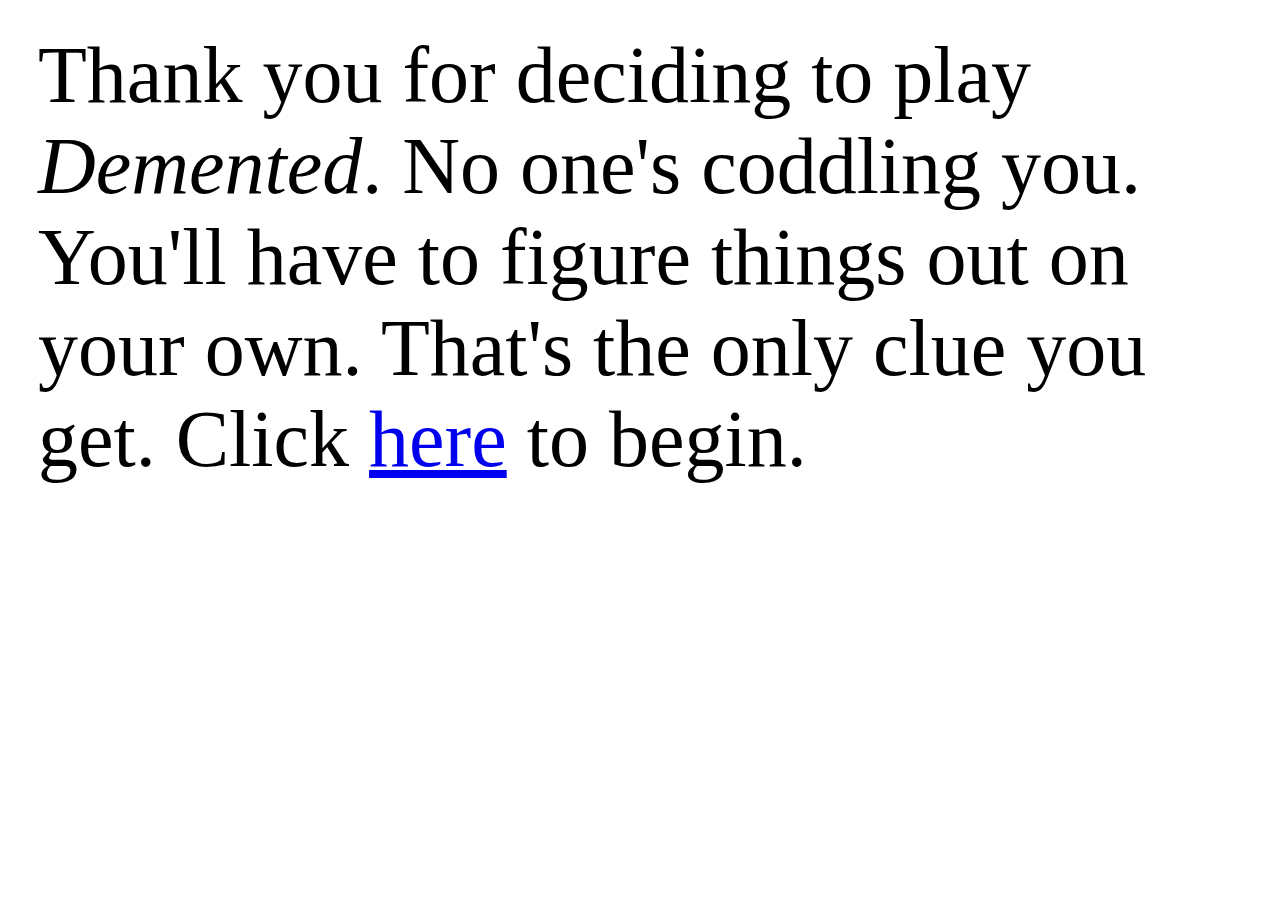
<file: index.html>
<!DOCTYPE html>
<html>
	<header>
	<title>\</title>

	<style type="text/css">
		html, body{
			width: 100%;
		}
		div{
			color: #000;
			margin: 20px;
			display: block;
			font-size: 5em;
			padding: 10px;
		}
	</style>

	</header>

	<body>
		<div >Thank you for deciding to play <i>Demented</i>. No one's coddling you. You'll have to figure things out on your own. That's the only clue you get. Click <a href="one.html">here</a> to begin.</div>
	</body>
</html>
</file>
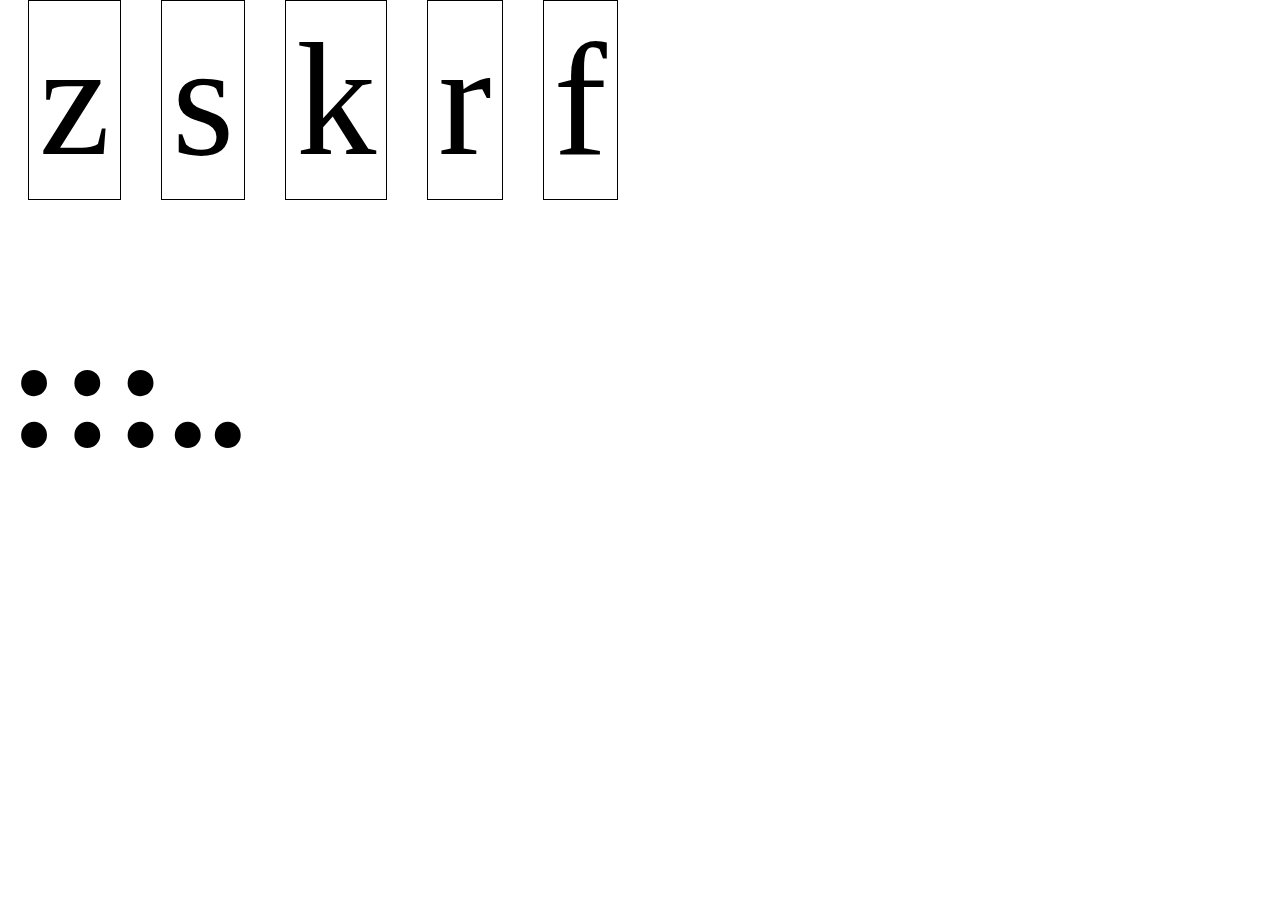
<file: eight.html>
<!DOCTYPE html>
<html>
	<header>
	<title>//</title>

	<link rel="stylesheet" type="text/css" href="dementedstyle.css">

	<script src="https://ajax.googleapis.com/ajax/libs/jquery/3.1.0/jquery.min.js"></script>

	<script type="text/javascript">
		var alphabet = ['a', 'b', 'c', 'd', 'e', 'f', 'g', 'h', 'i', 'j', 'k', 'l', 'm', 'o', 'p', 'q', 's', 't', 'u','v','w', 'x', 'y','z'];

		var letters;
		var correctLetter = 'r';
		var correctIndex = Math.floor(Math.random() * 4) + 1;

		function isCorrectLetterOrInLetters(element){
			if(element == correctLetter){
				return true;
			}
			if($.inArray(element, letters)){
				return true;
			}
		}

		for(var i = 0; i < 5; i++){
			var tag = document.createElement('div');
			var letter;

			if(i == correctIndex){
				letter = correctLetter;
			}
			else{
				var index = Math.floor(Math.random() * alphabet.length);
				while(index == alphabet.findIndex(isCorrectLetterOrInLetters)){
					index = Math.floor(Math.random() * alphabet.length);
				}
				letter = alphabet[index];
			}

			var linkText = document.createTextNode(letter);
			tag.appendChild(linkText);
			tag.id = letter;
			document.body.appendChild(tag);

		}

		$("div").each(function(index){
			if(index == correctIndex){
				$(this).click(function(){
					window.location.assign("nine.html");
				});
			}
			else{
				$(this).click(function(){
					window.location.assign("one.html");
				})
			}
		})
	</script>

	</header>

	<body>
		<h1>:::..</h1>
	</body>
</html>
</file>
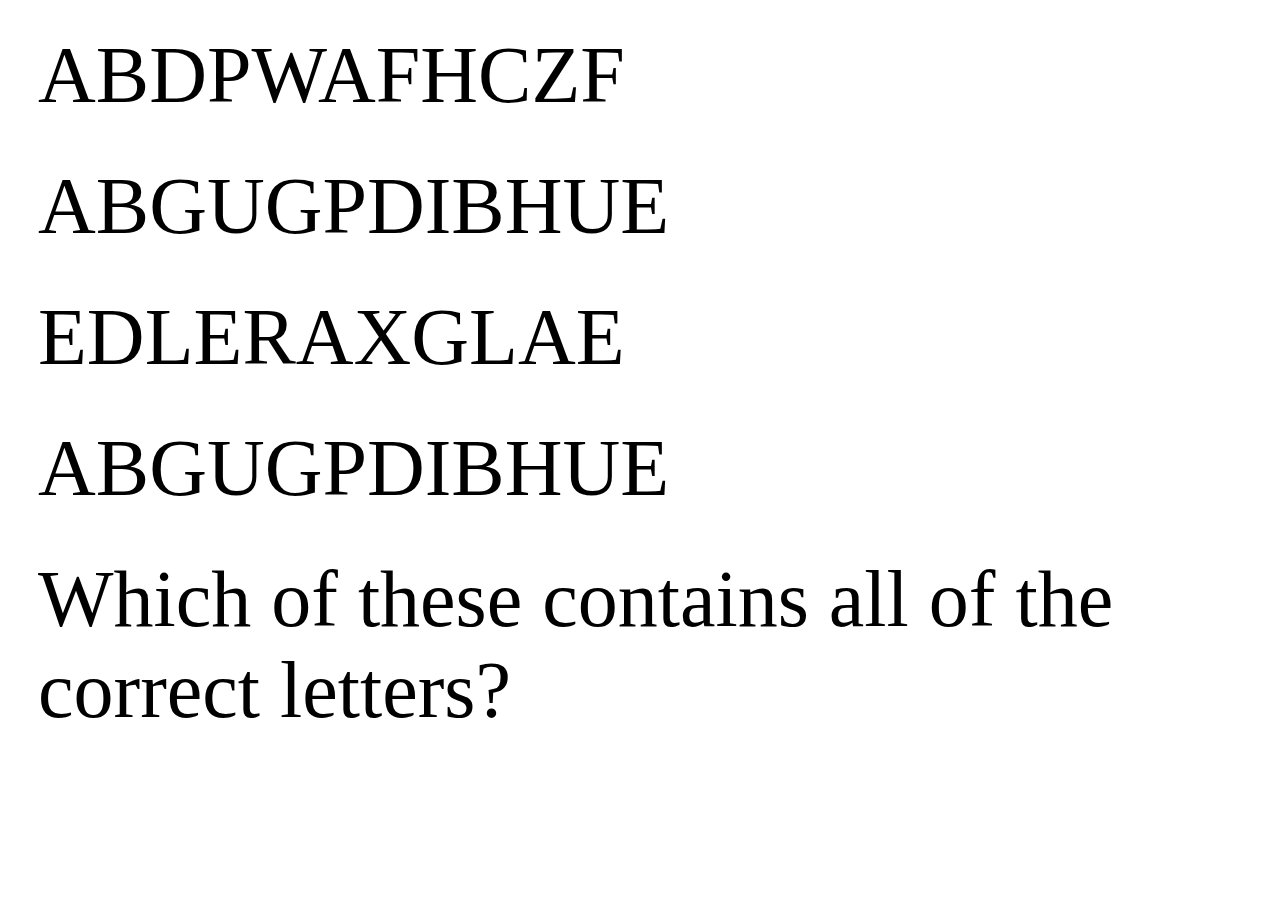
<file: final.html>
<!DOCTYPE html>
<html>
	<header>
	<title>///</title>

	<style type="text/css">
		div{
			color: #000;
			margin: 20px;
			display: block;
			font-size: 5em;
			padding: 10px;
		}

		div:hover{
			cursor: pointer;
		}
	</style>

	<script src="https://ajax.googleapis.com/ajax/libs/jquery/3.1.0/jquery.min.js"></script>

	<script type="text/javascript">
		var alphabet = ["BFOSIRTYUDVB", "ABDPWAFHCZF", "ABGUGPDIBHUE", "BFUEOAPFLEINGV"];

		var letters;
		var correctLetter = "EDLERAXGLAE";
		var correctIndex = Math.floor(Math.random() * 2) + 1;

		function isCorrectLetterOrInLetters(element){
			if(element == correctLetter){
				return true;
			}
			if($.inArray(element, letters)){
				return true;
			}
		}

		for(var i = 0; i < 4; i++){
			var tag = document.createElement('div');
			var letter;

			if(i == correctIndex){
				letter = correctLetter;
			}
			else{
				var index = Math.floor(Math.random() * alphabet.length);
				while(index == alphabet.findIndex(isCorrectLetterOrInLetters)){
					index = Math.floor(Math.random() * alphabet.length);
				}
				letter = alphabet[index];
			}

			var linkText = document.createTextNode(letter);
			tag.appendChild(linkText);
			tag.id = letter;
			document.body.appendChild(tag);

		}

		$("div").each(function(index){
			if(index == correctIndex){
				$(this).click(function(){
					window.location.assign("victory.html");
				});
			}
			else{
				$(this).click(function(){
					window.location.assign("one.html");
				})
			}
		})
	</script>

	</header>

	<body>
		<div class="question">Which of these contains all of the correct letters?</div>
	</body>
</html>
</file>
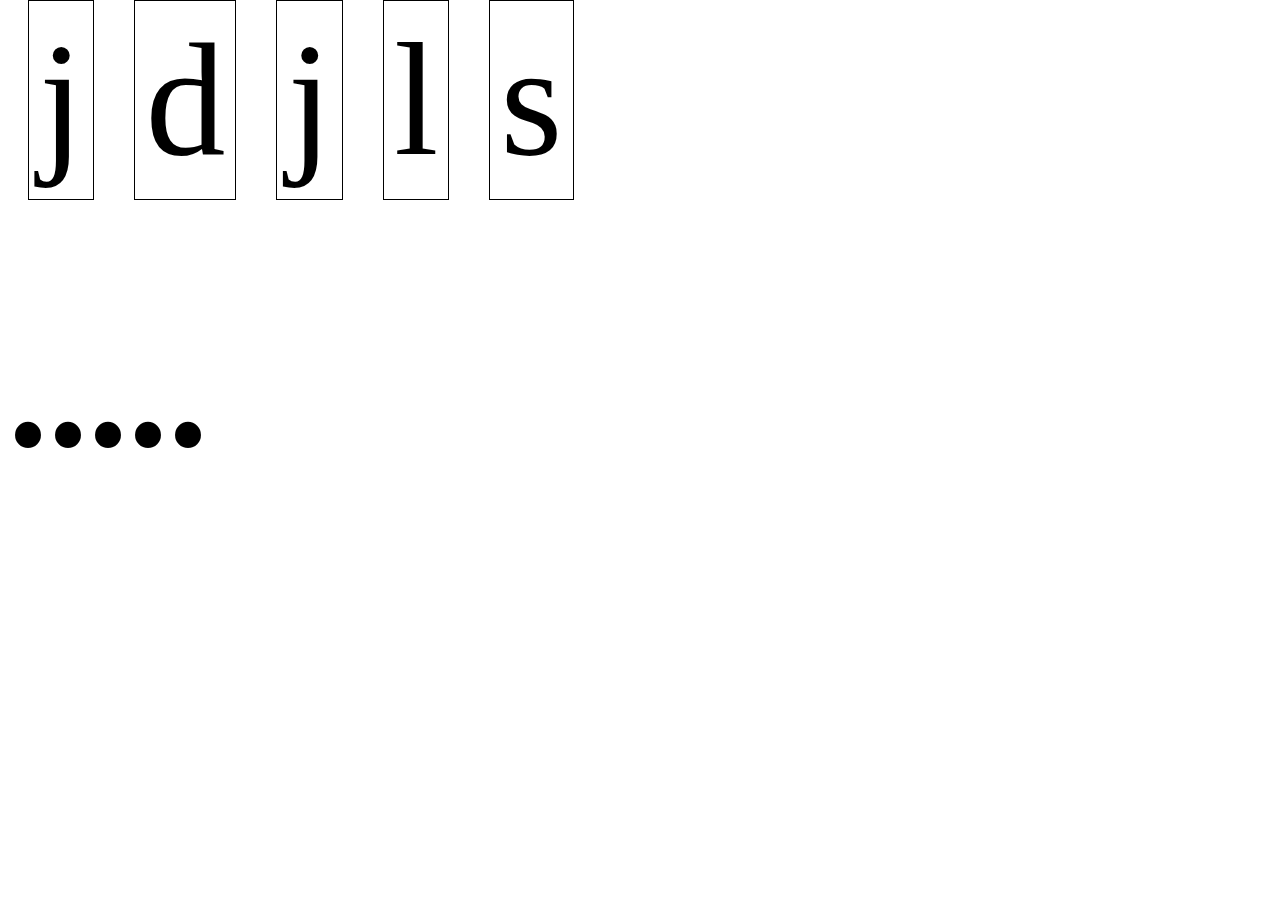
<file: five.html>
<!DOCTYPE html>
<html>
	<header>
	<title>//</title>

	<link rel="stylesheet" type="text/css" href="dementedstyle.css">

	<script src="https://ajax.googleapis.com/ajax/libs/jquery/3.1.0/jquery.min.js"></script>

	<script type="text/javascript">
		var alphabet = ['a', 'b', 'c', 'e', 'f', 'g', 'h', 'i', 'j', 'k', 'l', 'm', 'o', 'p', 'q', 'r', 's', 't', 'u','v','w', 'x', 'y','z'];

		var letters;
		var correctLetter = 'd';
		var correctIndex = Math.floor(Math.random() * 4) + 1;

		function isCorrectLetterOrInLetters(element){
			if(element == correctLetter){
				return true;
			}
			if($.inArray(element, letters)){
				return true;
			}
		}

		for(var i = 0; i < 5; i++){
			var tag = document.createElement('div');
			var letter;

			if(i == correctIndex){
				letter = correctLetter;
			}
			else{
				var index = Math.floor(Math.random() * alphabet.length);
				while(index == alphabet.findIndex(isCorrectLetterOrInLetters)){
					index = Math.floor(Math.random() * alphabet.length);
				}
				letter = alphabet[index];
			}

			var linkText = document.createTextNode(letter);
			tag.appendChild(linkText);
			tag.id = letter;
			document.body.appendChild(tag);

		}

		$("div").each(function(index){
			if(index == correctIndex){
				$(this).click(function(){
					window.location.assign("six.html");
				});
			}
			else{
				$(this).click(function(){
					window.location.assign("one.html");
				})
			}
		})
	</script>

	</header>

	<body>
		<h1>.....</h1>
	</body>
</html>
</file>
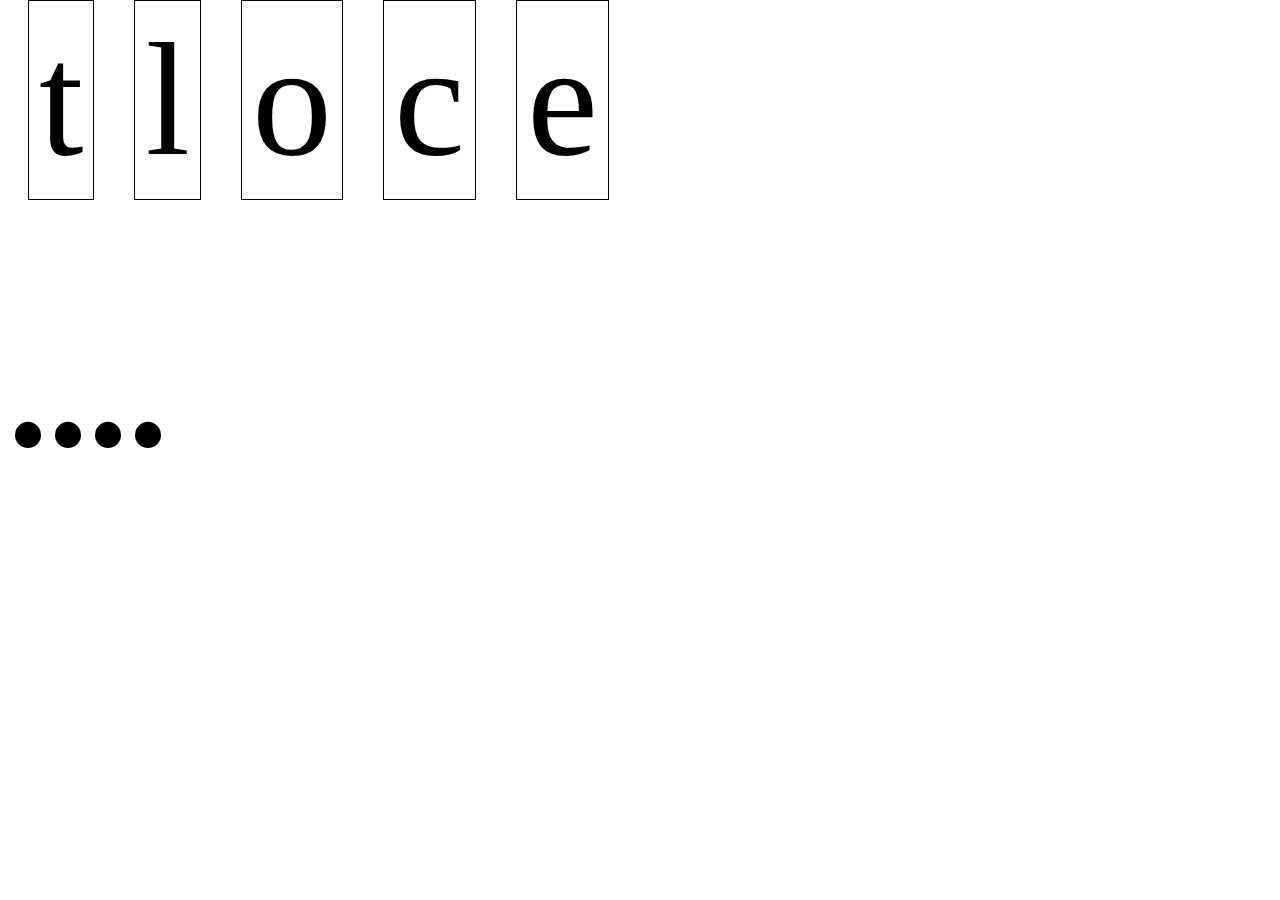
<file: four.html>
<!DOCTYPE html>
<html>
	<header>
	<title>//</title>

	<link rel="stylesheet" type="text/css" href="dementedstyle.css">

	<script src="https://ajax.googleapis.com/ajax/libs/jquery/3.1.0/jquery.min.js"></script>

	<script type="text/javascript">
		var alphabet = ['a', 'b', 'c', 'd', 'f', 'g', 'h', 'i', 'j', 'k', 'l', 'm', 'o', 'p', 'q', 'r', 's', 't', 'u','v','w', 'x', 'y','z'];

		var letters;
		var correctLetter = 'e';
		var correctIndex = Math.floor(Math.random() * 4) + 1;

		function isCorrectLetterOrInLetters(element){
			if(element == correctLetter){
				return true;
			}
			if($.inArray(element, letters)){
				return true;
			}
		}

		for(var i = 0; i < 5; i++){
			var tag = document.createElement('div');
			var letter;

			if(i == correctIndex){
				letter = correctLetter;
			}
			else{
				var index = Math.floor(Math.random() * alphabet.length);
				while(index == alphabet.findIndex(isCorrectLetterOrInLetters)){
					index = Math.floor(Math.random() * alphabet.length);
				}
				letter = alphabet[index];
			}

			var linkText = document.createTextNode(letter);
			tag.appendChild(linkText);
			tag.id = letter;
			document.body.appendChild(tag);

		}

		$("div").each(function(index){
			if(index == correctIndex){
				$(this).click(function(){
					window.location.assign("five.html");
				});
			}
			else{
				$(this).click(function(){
					window.location.assign("one.html");
				})
			}
		})
	</script>

	</header>

	<body>
		<h1>....</h1>
	</body>
</html>
</file>
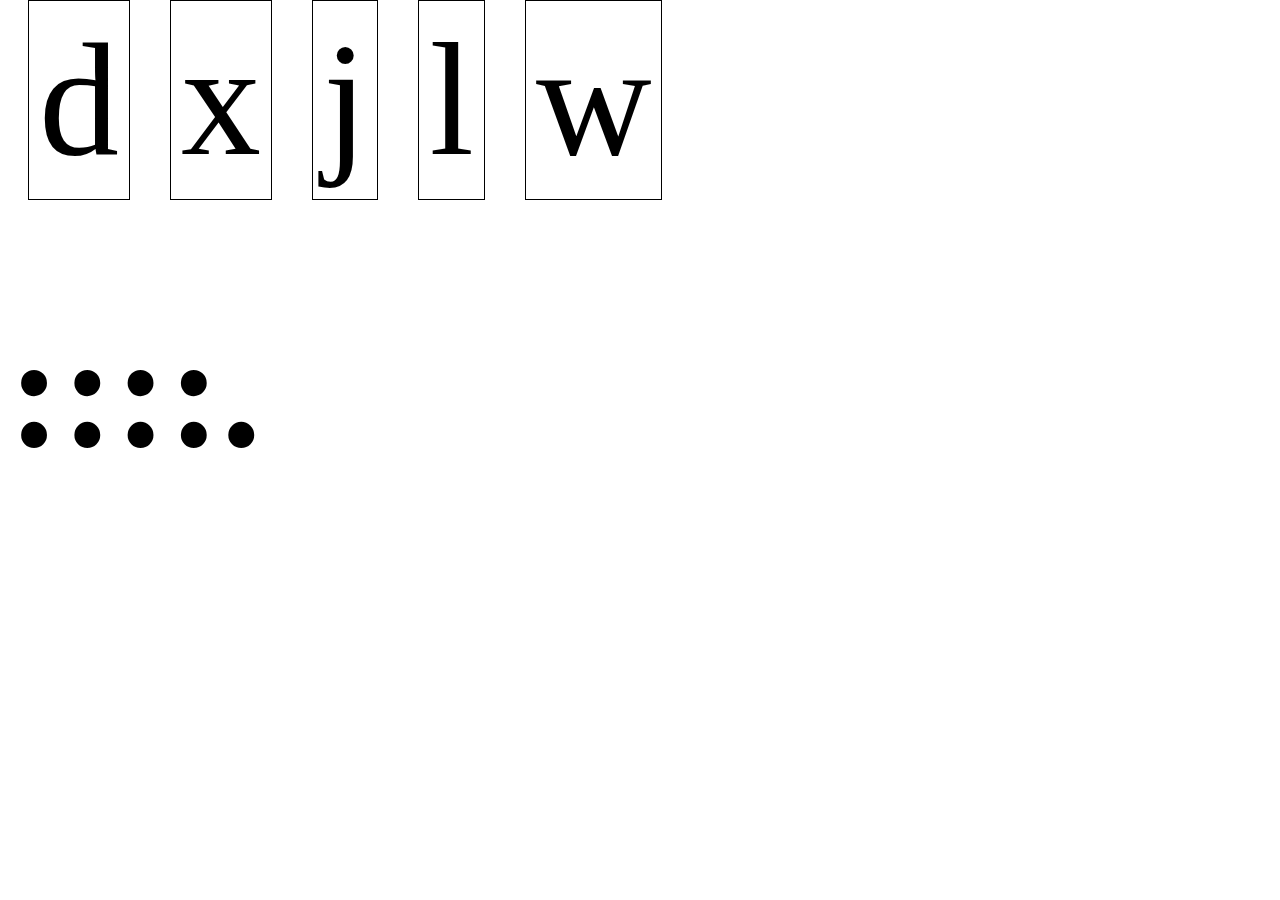
<file: nine.html>
<!DOCTYPE html>
<html>
	<header>
	<title>//</title>

	<link rel="stylesheet" type="text/css" href="dementedstyle.css">

	<script src="https://ajax.googleapis.com/ajax/libs/jquery/3.1.0/jquery.min.js"></script>

	<script type="text/javascript">
		var alphabet = ['a', 'b', 'c', 'd', 'e', 'f', 'g', 'h', 'i', 'j', 'k', 'm', 'o', 'p', 'q', 'r', 's', 't', 'u','v','w', 'x', 'y','z'];

		var letters;
		var correctLetter = 'l';
		var correctIndex = Math.floor(Math.random() * 4) + 1;

		function isCorrectLetterOrInLetters(element){
			if(element == correctLetter){
				return true;
			}
			if($.inArray(element, letters)){
				return true;
			}
		}

		for(var i = 0; i < 5; i++){
			var tag = document.createElement('div');
			var letter;

			if(i == correctIndex){
				letter = correctLetter;
			}
			else{
				var index = Math.floor(Math.random() * alphabet.length);
				while(index == alphabet.findIndex(isCorrectLetterOrInLetters)){
					index = Math.floor(Math.random() * alphabet.length);
				}
				letter = alphabet[index];
			}

			var linkText = document.createTextNode(letter);
			tag.appendChild(linkText);
			tag.id = letter;
			document.body.appendChild(tag);

		}

		$("div").each(function(index){
			if(index == correctIndex){
				$(this).click(function(){
					window.location.assign("ten.html");
				});
			}
			else{
				$(this).click(function(){
					window.location.assign("one.html");
				})
			}
		})
	</script>

	</header>

	<body>
		<h1>::::.</h1>
	</body>
</html>
</file>
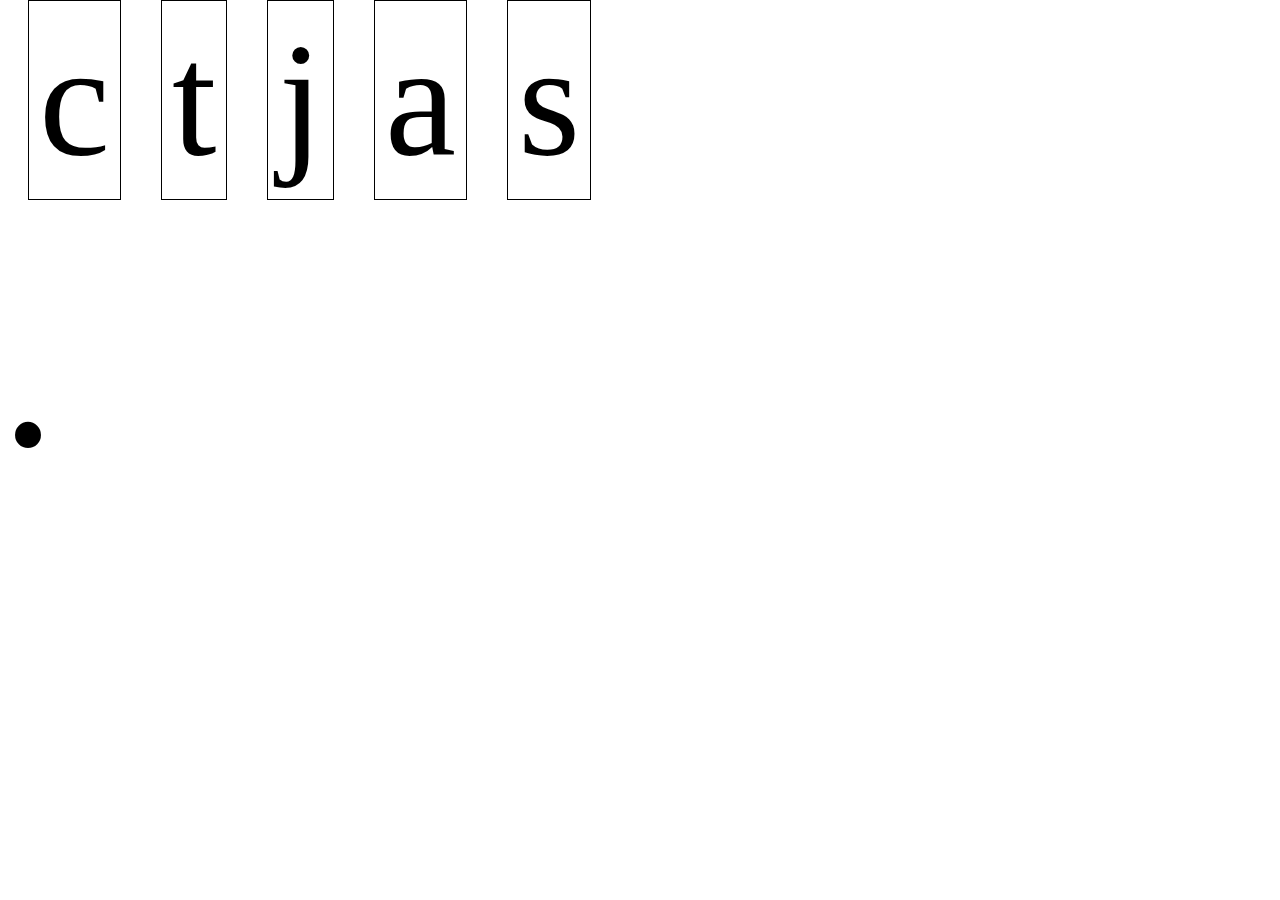
<file: one.html>
<!DOCTYPE html>
<html>
	<header>
	<title>/</title>

	<link rel="stylesheet" type="text/css" href="dementedstyle.css">
	<script src="https://ajax.googleapis.com/ajax/libs/jquery/3.1.0/jquery.min.js"></script>

	<script type="text/javascript">
		var alphabet = ['b', 'c', 'd', 'e', 'f', 'g', 'h', 'i', 'j', 'k', 'l', 'm', 'o', 'p', 'q', 'r', 's', 't', 'u','v','w', 'x', 'y','z'];

		var letters;
		var correctLetter = 'a';
		var correctIndex = Math.floor(Math.random() * 4) + 1;

		function isCorrectLetterOrInLetters(element){
			if(element == correctLetter){
				return true;
			}
			if($.inArray(element, letters)){
				return true;
			}
		}

		for(var i = 0; i < 5; i++){
			var tag = document.createElement('div');
			var letter;

			if(i == correctIndex){
				letter = correctLetter;
			}
			else{
				var index = Math.floor(Math.random() * alphabet.length);
				while(index == alphabet.findIndex(isCorrectLetterOrInLetters)){
					index = Math.floor(Math.random() * alphabet.length);
				}
				letter = alphabet[index];
			}

			var linkText = document.createTextNode(letter);
			tag.appendChild(linkText);
			tag.id = letter;
			document.body.appendChild(tag);

		}

		$("div").each(function(index){

			if(index == correctIndex){
				$(this).click(function(){
					window.location.assign("two.html");
				});
				
			}
		})
	</script>

	</header>

	<body>
		<h1>.</h1>
		
	</body>
</html>
</file>
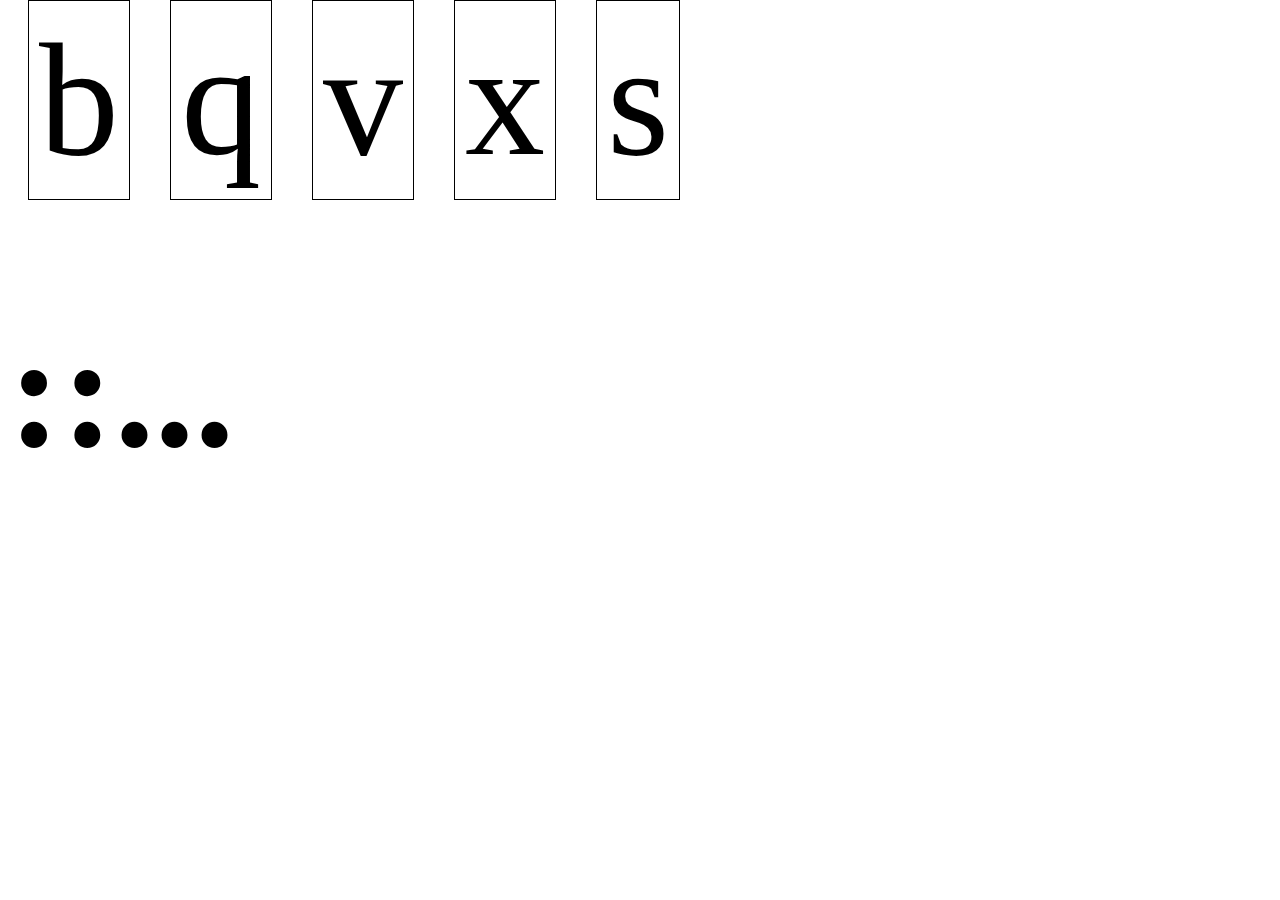
<file: seven.html>
<!DOCTYPE html>
<html>
	<header>
	<title>//</title>

	<link rel="stylesheet" type="text/css" href="dementedstyle.css">

	<script src="https://ajax.googleapis.com/ajax/libs/jquery/3.1.0/jquery.min.js"></script>

	<script type="text/javascript">
		var alphabet = ['a', 'b', 'c', 'd', 'e', 'f', 'g', 'h', 'i', 'j', 'k', 'l', 'm', 'o', 'p', 'q', 'r', 's', 't', 'u','v','w', 'y','z'];

		var letters;
		var correctLetter = 'x';
		var correctIndex = Math.floor(Math.random() * 4) + 1;

		function isCorrectLetterOrInLetters(element){
			if(element == correctLetter){
				return true;
			}
			if($.inArray(element, letters)){
				return true;
			}
		}

		for(var i = 0; i < 5; i++){
			var tag = document.createElement('div');
			var letter;

			if(i == correctIndex){
				letter = correctLetter;
			}
			else{
				var index = Math.floor(Math.random() * alphabet.length);
				while(index == alphabet.findIndex(isCorrectLetterOrInLetters)){
					index = Math.floor(Math.random() * alphabet.length);
				}
				letter = alphabet[index];
			}

			var linkText = document.createTextNode(letter);
			tag.appendChild(linkText);
			tag.id = letter;
			document.body.appendChild(tag);

		}

		$("div").each(function(index){
			if(index == correctIndex){
				$(this).click(function(){
					window.location.assign("eight.html");
				});
			}
			else{
				$(this).click(function(){
					window.location.assign("one.html");
				})
			}
		})
	</script>

	</header>

	<body>
		<h1>::...</h1>
	</body>
</html>
</file>
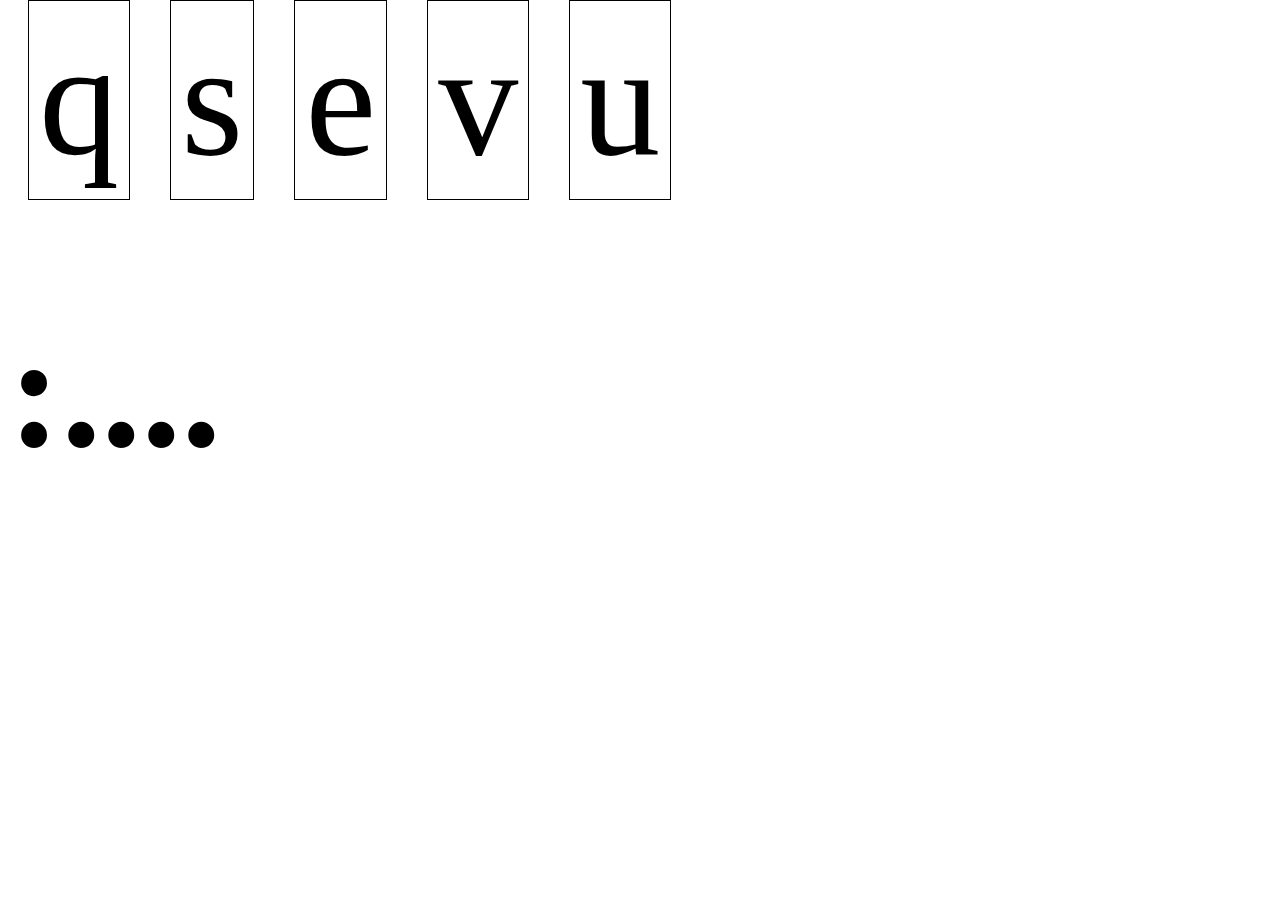
<file: six.html>
<!DOCTYPE html>
<html>
	<header>
	<title>//</title>

	<link rel="stylesheet" type="text/css" href="dementedstyle.css">

	<script src="https://ajax.googleapis.com/ajax/libs/jquery/3.1.0/jquery.min.js"></script>

	<script type="text/javascript">
		var alphabet = ['a', 'b', 'c', 'd', 'f', 'g', 'h', 'i', 'j', 'k', 'l', 'm', 'o', 'p', 'q', 'r', 's', 't', 'u','v','w', 'x', 'y','z'];

		var letters;
		var correctLetter = 'e';
		var correctIndex = Math.floor(Math.random() * 4) + 1;

		function isCorrectLetterOrInLetters(element){
			if(element == correctLetter){
				return true;
			}
			if($.inArray(element, letters)){
				return true;
			}
		}

		for(var i = 0; i < 5; i++){
			var tag = document.createElement('div');
			var letter;

			if(i == correctIndex){
				letter = correctLetter;
			}
			else{
				var index = Math.floor(Math.random() * alphabet.length);
				while(index == alphabet.findIndex(isCorrectLetterOrInLetters)){
					index = Math.floor(Math.random() * alphabet.length);
				}
				letter = alphabet[index];
			}

			var linkText = document.createTextNode(letter);
			tag.appendChild(linkText);
			tag.id = letter;
			document.body.appendChild(tag);

		}

		$("div").each(function(index){
			if(index == correctIndex){
				$(this).click(function(){
					window.location.assign("seven.html");
				});
			}
			else{
				$(this).click(function(){
					window.location.assign("one.html");
				})
			}
		})
	</script>

	</header>

	<body>
		<h1>:....</h1>
	</body>
</html>
</file>
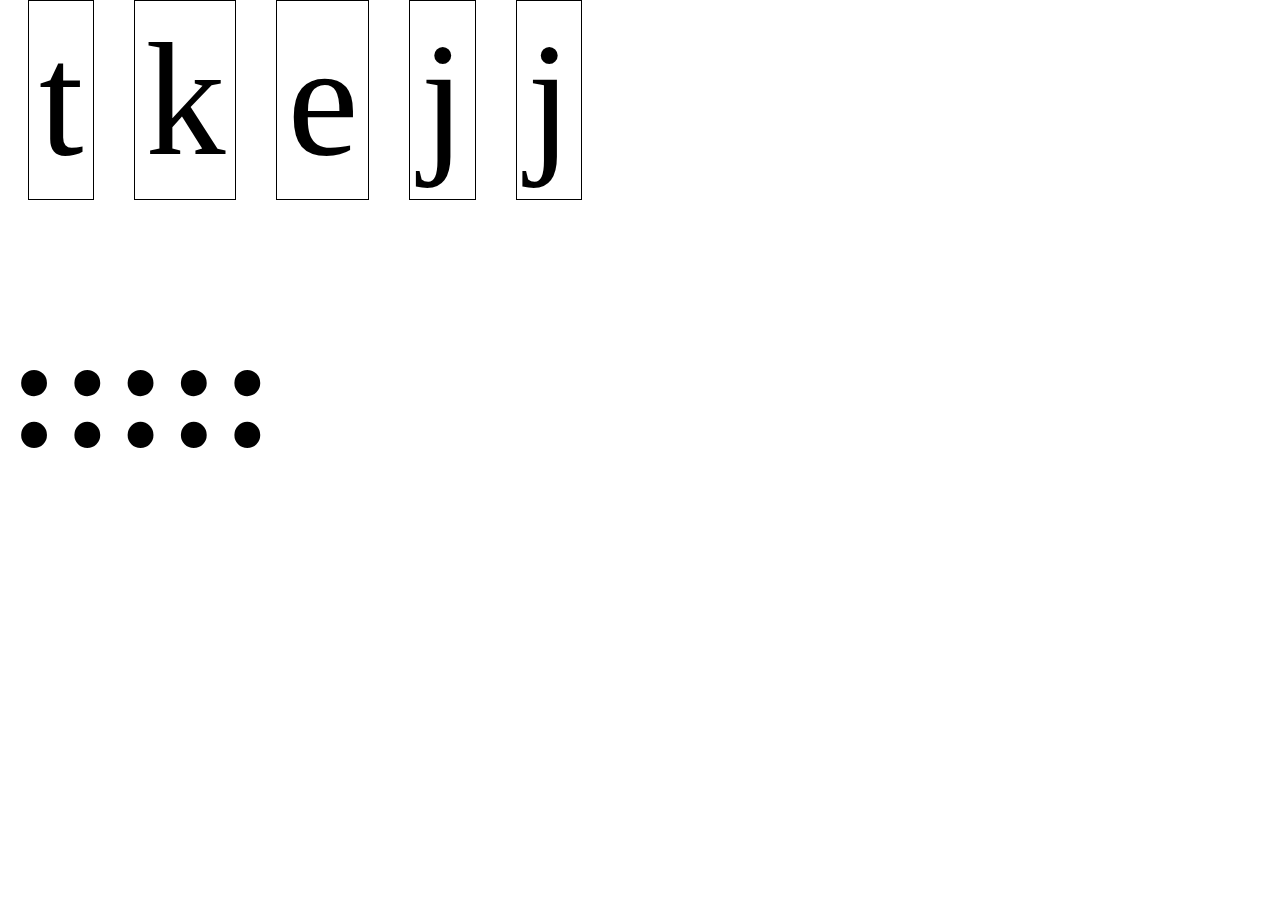
<file: ten.html>
<!DOCTYPE html>
<html>
	<header>
	<title>//</title>

	<link rel="stylesheet" type="text/css" href="dementedstyle.css">

	<script src="https://ajax.googleapis.com/ajax/libs/jquery/3.1.0/jquery.min.js"></script>

	<script type="text/javascript">
		var alphabet = ['a', 'b', 'c', 'd', 'f', 'g', 'h', 'i', 'j', 'k', 'l', 'm', 'o', 'p', 'q', 'r', 's', 't', 'u','v','w', 'x', 'y','z'];

		var letters;
		var correctLetter = 'e';
		var correctIndex = Math.floor(Math.random() * 4) + 1;

		function isCorrectLetterOrInLetters(element){
			if(element == correctLetter){
				return true;
			}
			if($.inArray(element, letters)){
				return true;
			}
		}

		for(var i = 0; i < 5; i++){
			var tag = document.createElement('div');
			var letter;

			if(i == correctIndex){
				letter = correctLetter;
			}
			else{
				var index = Math.floor(Math.random() * alphabet.length);
				while(index == alphabet.findIndex(isCorrectLetterOrInLetters)){
					index = Math.floor(Math.random() * alphabet.length);
				}
				letter = alphabet[index];
			}

			var linkText = document.createTextNode(letter);
			tag.appendChild(linkText);
			tag.id = letter;
			document.body.appendChild(tag);

		}

		$("div").each(function(index){
			if(index == correctIndex){
				$(this).click(function(){
					window.location.assign("final.html");
				});
			}
			else{
				$(this).click(function(){
					window.location.assign("one.html");
				})
			}
		})
	</script>

	</header>

	<body>
		<h1>:::::</h1>
	</body>
</html>
</file>
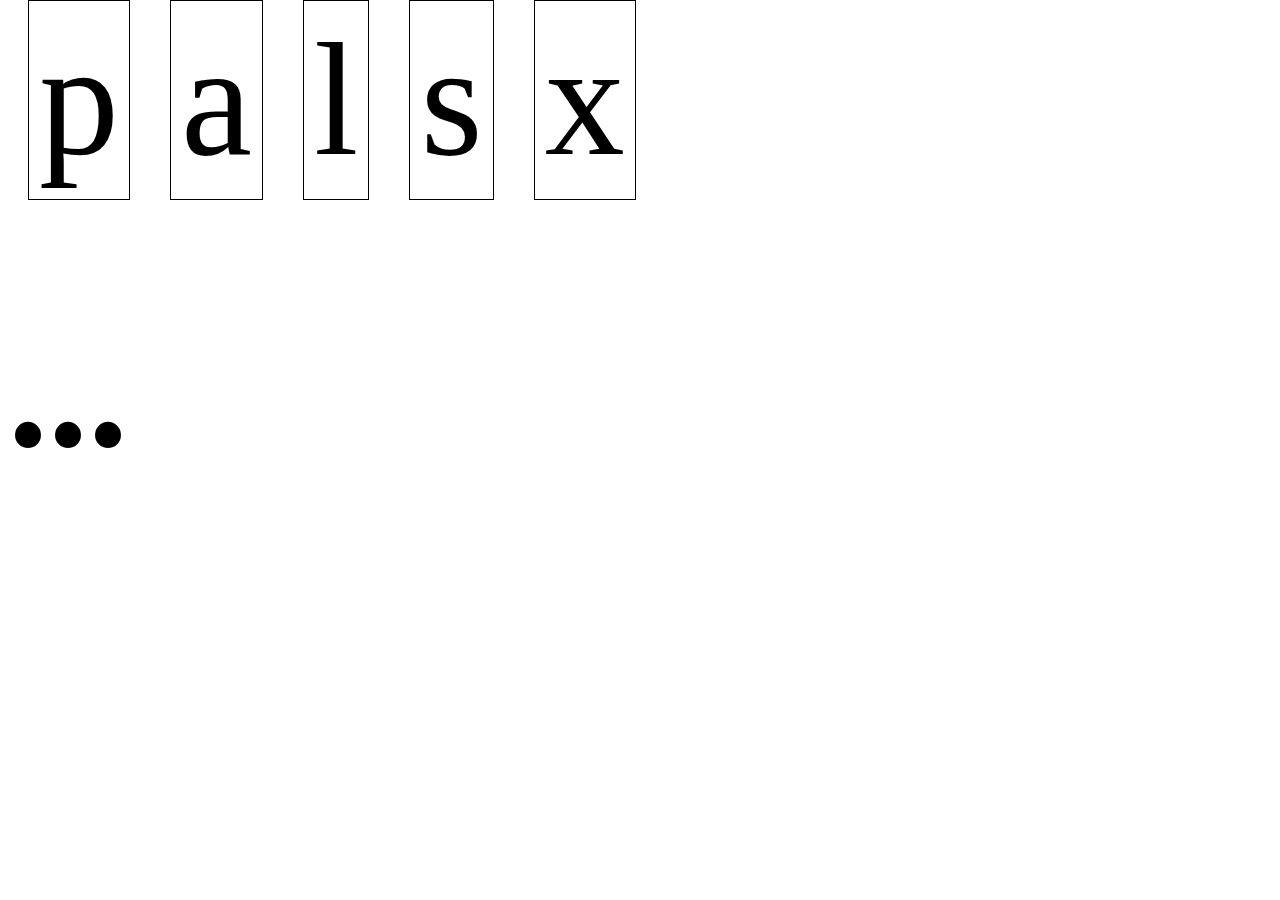
<file: three.html>
<!DOCTYPE html>
<html>
	<header>
	<title>//</title>

	<link rel="stylesheet" type="text/css" href="dementedstyle.css">

	<script src="https://ajax.googleapis.com/ajax/libs/jquery/3.1.0/jquery.min.js"></script>

	<script type="text/javascript">
		var alphabet = ['b', 'c', 'd', 'e', 'f', 'g', 'h', 'i', 'j', 'k', 'l', 'm', 'o', 'p', 'q', 'r', 's', 't', 'u','v','w', 'x', 'y','z'];

		var letters;
		var correctLetter = 'a';
		var correctIndex = Math.floor(Math.random() * 4) + 1;

		function isCorrectLetterOrInLetters(element){
			if(element == correctLetter){
				return true;
			}
			if($.inArray(element, letters)){
				return true;
			}
		}

		for(var i = 0; i < 5; i++){
			var tag = document.createElement('div');
			var letter;

			if(i == correctIndex){
				letter = correctLetter;
			}
			else{
				var index = Math.floor(Math.random() * alphabet.length);
				while(index == alphabet.findIndex(isCorrectLetterOrInLetters)){
					index = Math.floor(Math.random() * alphabet.length);
				}
				letter = alphabet[index];
			}

			var linkText = document.createTextNode(letter);
			tag.appendChild(linkText);
			tag.id = letter;
			document.body.appendChild(tag);

		}

		$("div").each(function(index){
			if(index == correctIndex){
				$(this).click(function(){
					window.location.assign("four.html");
				});
			}
			else{
				$(this).click(function(){
					window.location.assign("one.html");
				})
			}
		})
	</script>

	</header>

	<body>
		<h1>...</h1>
	</body>
</html>
</file>
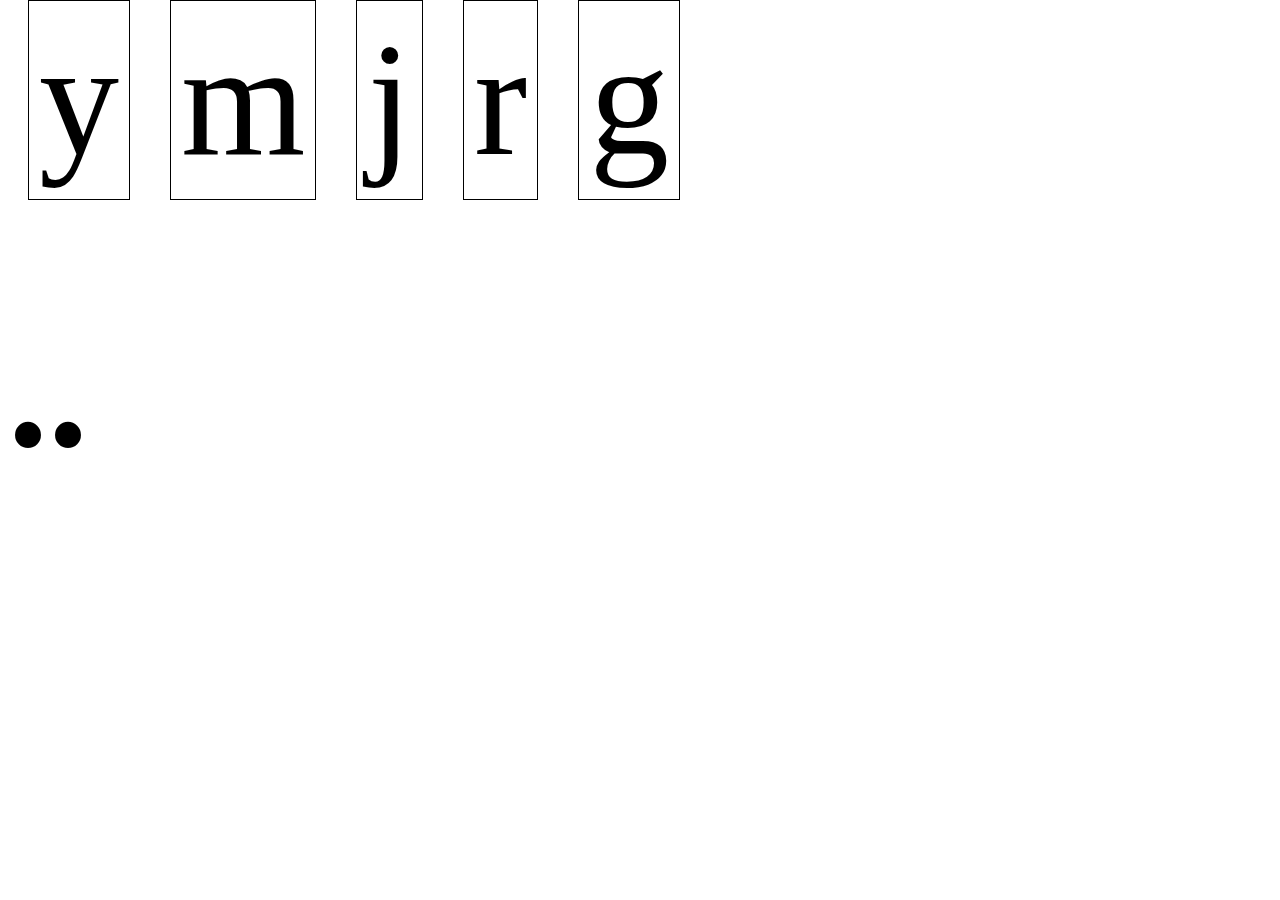
<file: two.html>
<!DOCTYPE html>
<html>
	<header>
	<title>//</title>

	<link rel="stylesheet" type="text/css" href="dementedstyle.css">

	<script src="https://ajax.googleapis.com/ajax/libs/jquery/3.1.0/jquery.min.js"></script>

	<script type="text/javascript">
		var alphabet = ['a', 'b', 'c', 'd', 'e', 'f', 'h', 'i', 'j', 'k', 'l', 'm', 'o', 'p', 'q', 'r', 's', 't', 'u','v','w', 'x', 'y','z'];

		var letters;
		var correctLetter = 'g';
		var correctIndex = Math.floor(Math.random() * 4) + 1;

		function isCorrectLetterOrInLetters(element){
			if(element == correctLetter){
				return true;
			}
			if($.inArray(element, letters)){
				return true;
			}
		}

		for(var i = 0; i < 5; i++){
			var tag = document.createElement('div');
			var letter;

			if(i == correctIndex){
				letter = correctLetter;
			}
			else{
				var index = Math.floor(Math.random() * alphabet.length);
				while(index == alphabet.findIndex(isCorrectLetterOrInLetters)){
					index = Math.floor(Math.random() * alphabet.length);
				}
				letter = alphabet[index];
			}

			var linkText = document.createTextNode(letter);
			tag.appendChild(linkText);
			tag.id = letter;
			document.body.appendChild(tag);

		}

		$("div").each(function(index){
			if(index == correctIndex){
				$(this).click(function(){
					window.location.assign("three.html");
				});
			}
			else{
				$(this).click(function(){
					window.location.assign("one.html");
				})
			}
		})
	</script>

	</header>

	<body>
		<h1>..</h1>
	</body>
</html>
</file>
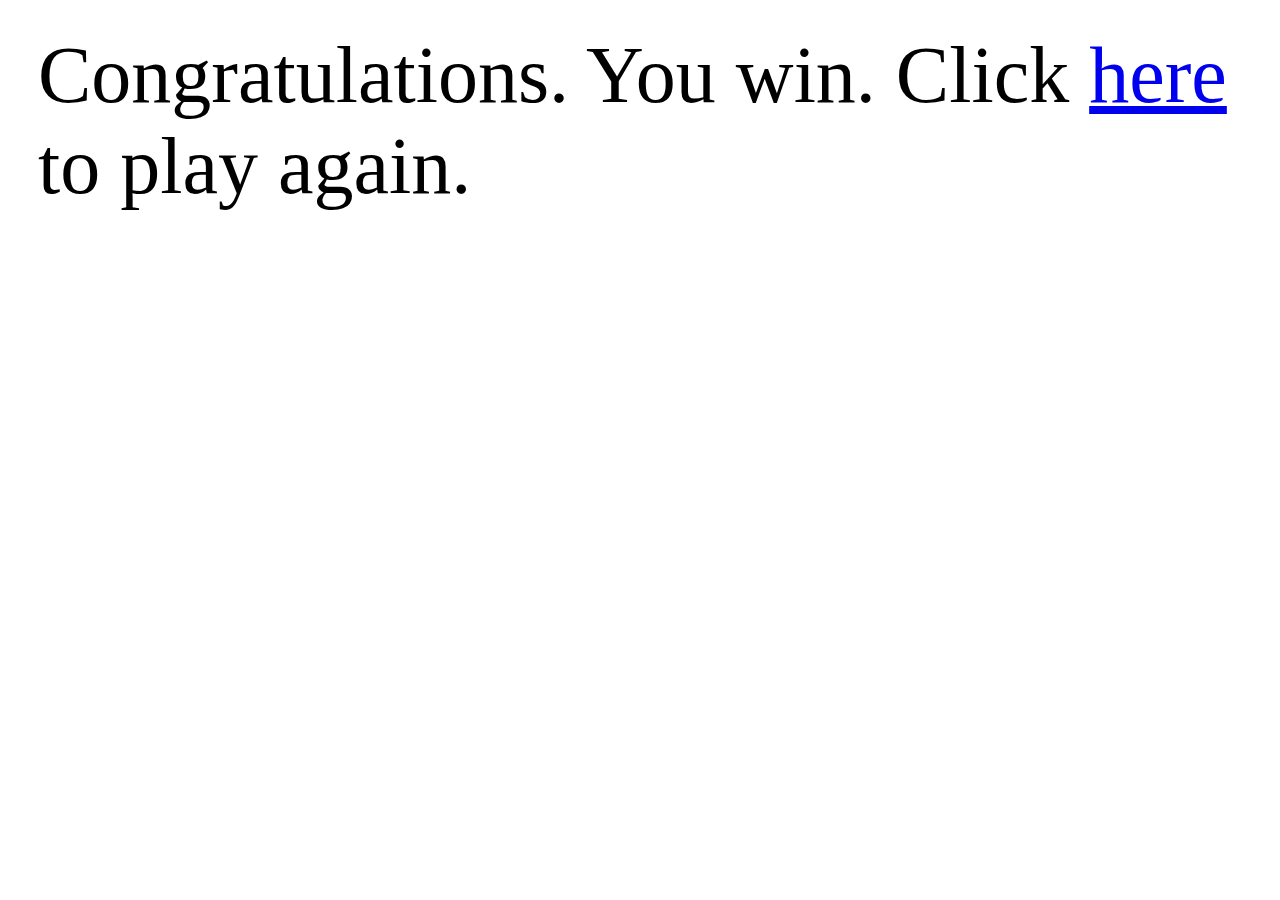
<file: victory.html>
<!DOCTYPE html>
<html>
	<header>
	<title>///</title>

	<style type="text/css">
		div{
			color: #000;
			margin: 20px;
			display: block;
			font-size: 5em;
			padding: 10px;
		}
	</style>

	</header>

	<body>
		<div class="question">Congratulations. You win. Click <a href="one.html">here</a> to play again.</div>
	</body>
</html>
</file>
<file: dementedstyle.css>
div{
	color: #000;
	margin: 20px;
	display: inline;
	font-size: 10em;
	padding: 10px;
	border: thin solid #000;
}

h1{
	font-size: 10em;
}

div:hover{
	cursor: pointer;
}
</file>
